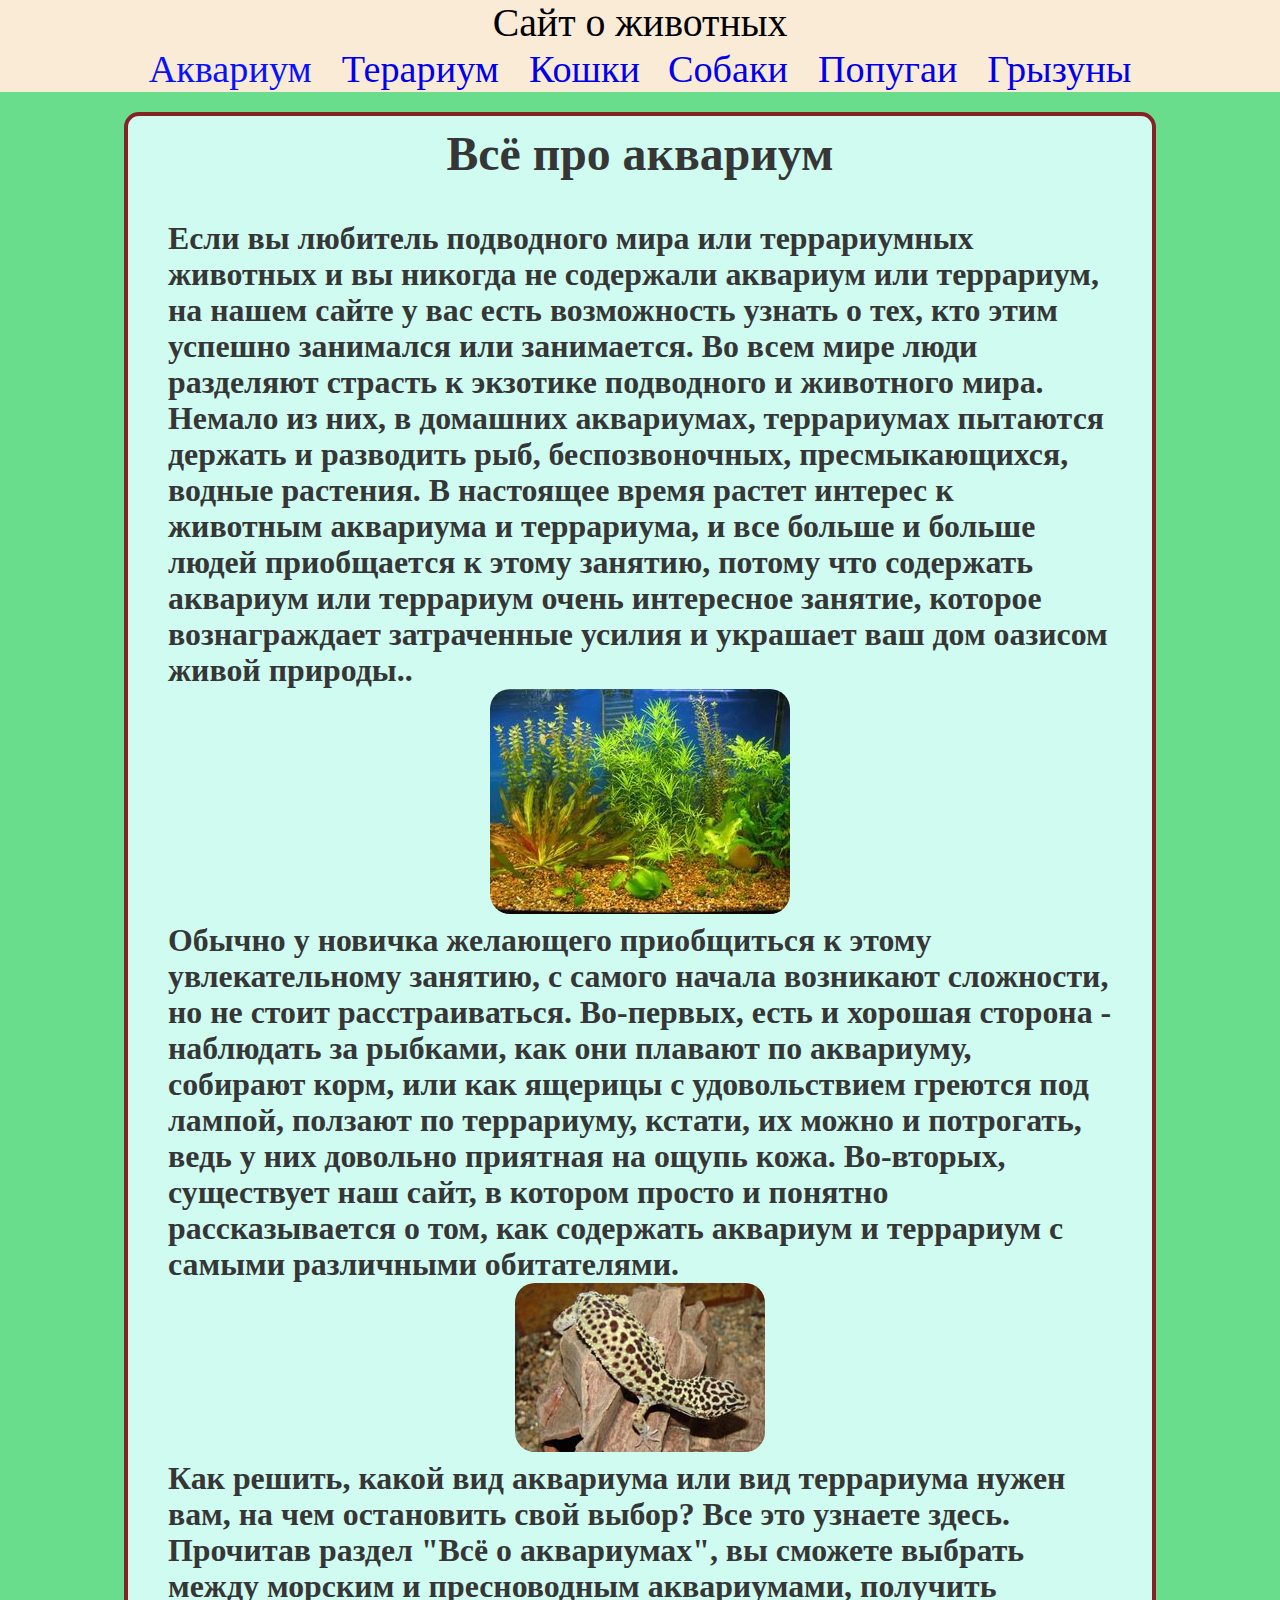
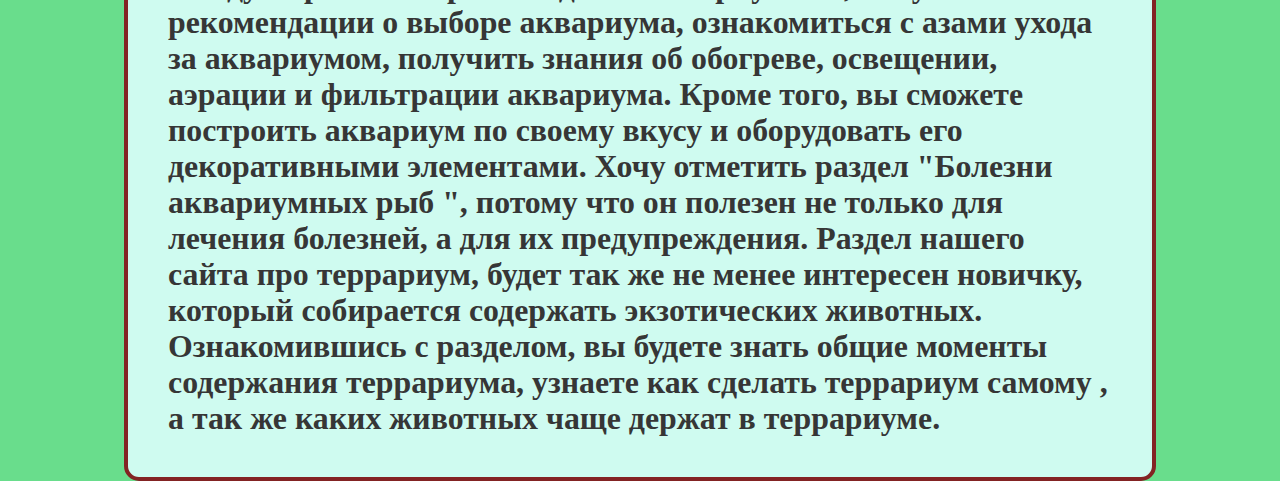
<file: index.html>
<!DOCTYPE html>
<html lang="en">
<head>
    <meta charset="UTF-8">
    <link rel="stylesheet" href="style.css">
    <link rel="stylesheet" href="css/media-queries.css">
    <title>Сайт о животных</title>
</head>
<body>
    <div class="wrapper">
        <div class="header">
        <span class="sayt">Сайт о животных</span><br/>
        <ul>
            <li class="menu1"><a href="index.html"> <a>
                Аквариум</a></li>
            <li class="menu2"><a href="terrarium.html">
                Терариум</a></li>
            <li class="menu3"><a href="koshki.html">Кошки</a>
            </li>
            <li class="menu4"><a href="sobaki.html">
                Собаки</a></li>
            <li class="menu5"><a href="popugai.html">
                Попугаи</a></li>
            <li class="menu6"><a href="grizuni.html">
                Грызуны</a></li>
        </ul>
        </div>
        <div class="content">
            <article>
                <h1>Всё про аквариум</h1>
                <h2>Если вы любитель подводного мира или террариумных животных и вы никогда не содержали аквариум или террариум, на нашем сайте у вас есть возможность узнать о тех, кто этим успешно занимался или занимается.

Во всем мире люди разделяют страсть к экзотике подводного и животного мира. Немало из них,  в домашних аквариумах, террариумах пытаются держать и разводить рыб, беспозвоночных, пресмыкающихся, водные растения. В настоящее время растет интерес к животным аквариума и террариума, и все больше и больше людей приобщается к этому занятию, потому что содержать аквариум или террариум очень интересное занятие, которое вознаграждает затраченные усилия и украшает ваш дом оазисом живой природы..<br/>

<div class="imgclass"><img src="img/album_pic.jpg" alt=":("/></div>
Обычно у новичка желающего приобщиться к этому увлекательному занятию, с самого начала возникают сложности, но не стоит расстраиваться. Во-первых, есть и хорошая сторона - наблюдать за рыбками, как они плавают по аквариуму, собирают корм, или как ящерицы с удовольствием греются под лампой, ползают по террариуму, кстати, их можно и потрогать, ведь у них довольно приятная на ощупь кожа. Во-вторых, существует наш сайт, в котором просто и понятно рассказывается о том, как содержать аквариум и террариум с самыми различными обитателями. <br/>

<div class="imgclass"><img src="img/gfdgfddfgf.jpg" alt=":("/></div>

   Как решить, какой вид аквариума или вид террариума нужен вам, на чем остановить свой выбор? Все это узнаете здесь. Прочитав раздел "Всё о аквариумах", вы сможете выбрать между морским и пресноводным аквариумами, получить рекомендации о выборе аквариума, ознакомиться с азами ухода за аквариумом, получить знания об обогреве, освещении, аэрации и фильтрации аквариума. Кроме того, вы сможете построить аквариум по своему вкусу и оборудовать его декоративными элементами. 

Хочу отметить раздел "Болезни аквариумных рыб ", потому что он полезен не только для лечения болезней, а для их предупреждения. 

Раздел нашего сайта про террариум, будет так же не менее интересен новичку, который  собирается содержать экзотических животных. Ознакомившись с разделом, вы будете знать общие моменты содержания террариума, узнаете как сделать террариум самому , а так же каких животных чаще держат в террариуме.
</h2>
            </article>
        </div>
        <div class="footer"></div>
    </div>
</body>
</html>
</file>
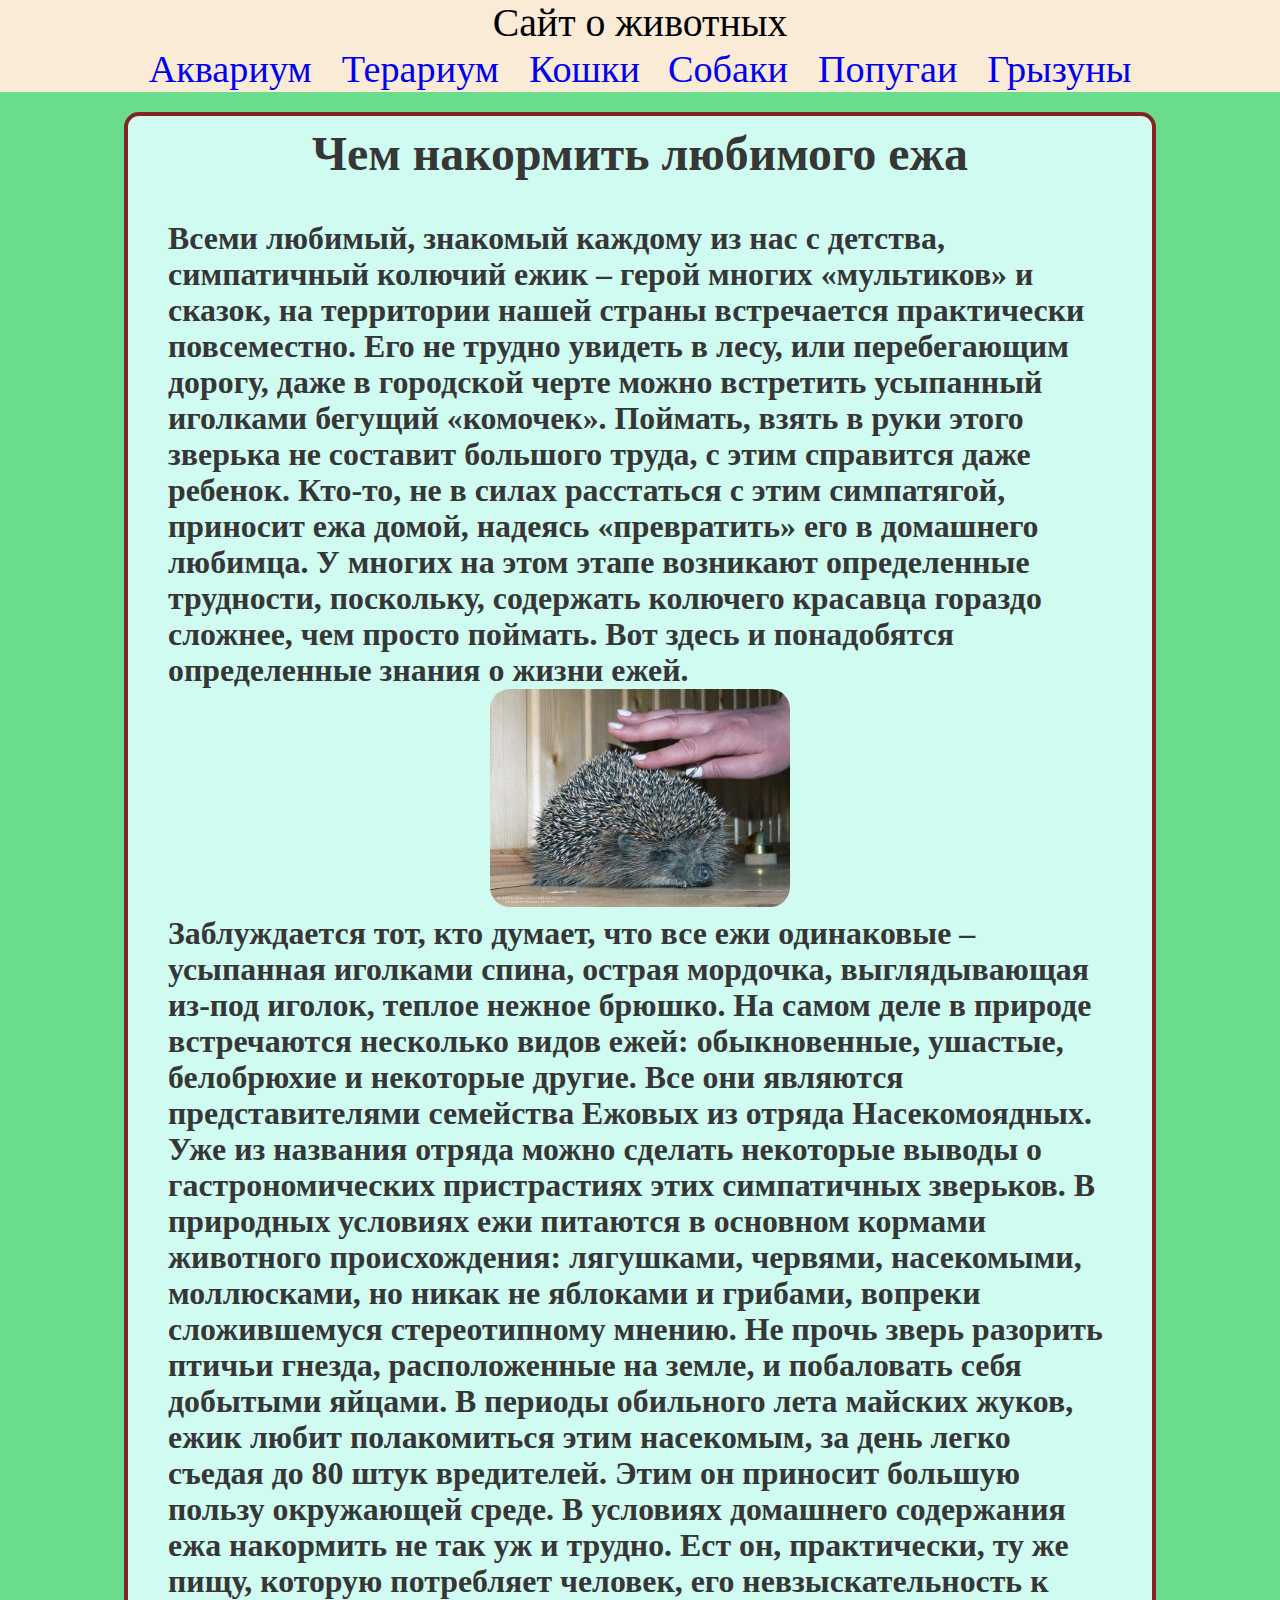
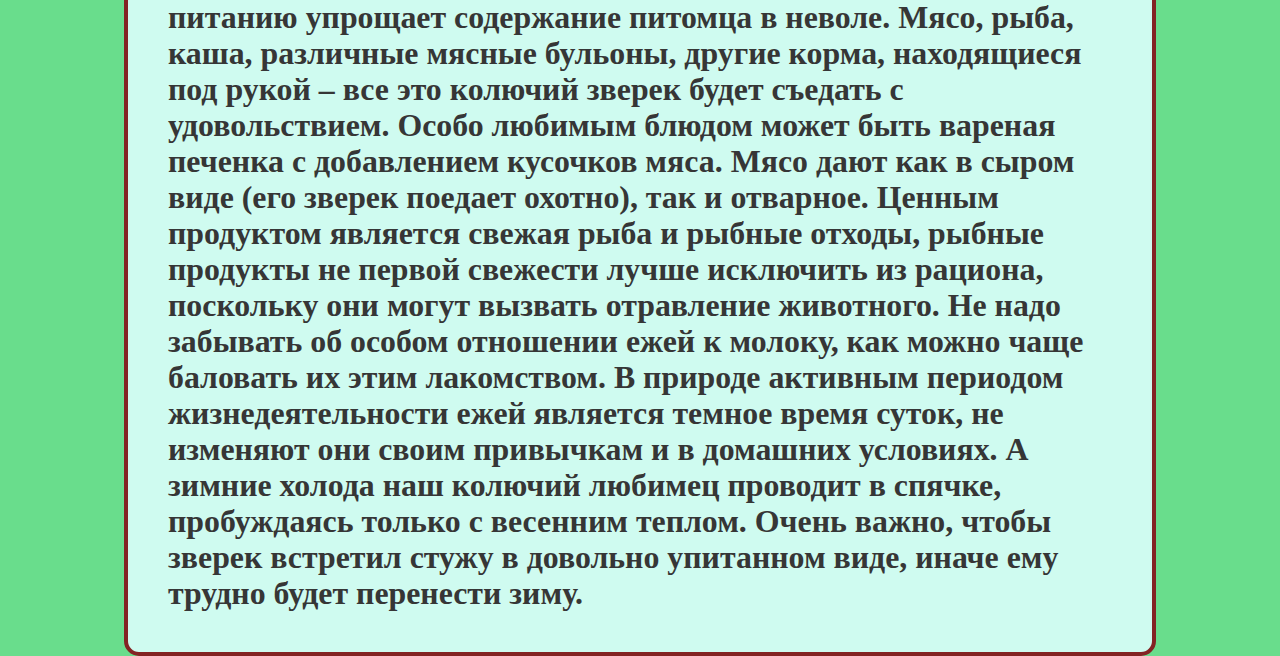
<file: grizuni.html>
﻿<!DOCTYPE html>
<html lang="en">
<head>
    <meta charset="UTF-8">
    <link rel="stylesheet" href="style.css">
    <link rel="stylesheet" href="css/media-queries.css">
    <title>Сайт о животных</title>
</head>
<body>
    <div class="wrapper">
        <div class="header">
        <span class="sayt">Сайт о животных</span><br/>
        <ul>
            <li class="menu1"><a href="index.html">
                Аквариум</a></li>
            <li class="menu2"><a href="terrarium.html">
                Терариум</a></li>
            <li class="menu3"><a href="koshki.html">Кошки</a>
            </li>
            <li class="menu4"><a href="sobaki.html">
                Собаки</a></li>
            <li class="menu5"><a href="popugai.html">
                Попугаи</a></li>
            <li class="menu6"><a href="grizuni.html">
                Грызуны</a></li>
        </ul>
        </div>
        <div class="content">
            <article>
                <h1>
                    Чем накормить любимого ежа
                </h1>
                <h2>
                    Всеми любимый, знакомый каждому из нас с детства, симпатичный колючий ежик – герой многих «мультиков» и сказок, на территории нашей страны встречается практически повсеместно. Его не трудно увидеть в лесу, или перебегающим дорогу, даже в городской черте можно встретить усыпанный иголками бегущий «комочек». Поймать, взять в руки этого зверька не составит большого труда, с этим справится даже ребенок. Кто-то, не в силах расстаться с этим симпатягой, приносит ежа домой, надеясь «превратить» его в домашнего любимца. У многих на этом этапе возникают определенные трудности, поскольку, содержать колючего красавца гораздо сложнее, чем просто поймать. Вот здесь и понадобятся определенные знания о жизни ежей.
                    <div class="imgclass">
                        <img src="img/0_39b9b_c8b8b866_XL.jpg" alt=":(" width="300px" >
                    </div>
                    Заблуждается тот, кто думает, что все ежи одинаковые – усыпанная иголками спина, острая мордочка, выглядывающая из-под иголок, теплое нежное брюшко. На самом деле в природе встречаются несколько видов ежей: обыкновенные, ушастые, белобрюхие и некоторые другие. Все они являются представителями семейства Ежовых из отряда Насекомоядных. Уже из названия отряда можно сделать некоторые выводы о гастрономических пристрастиях этих симпатичных зверьков.

В природных условиях ежи питаются в основном кормами животного происхождения: лягушками, червями, насекомыми, моллюсками, но никак не яблоками и грибами, вопреки сложившемуся стереотипному мнению. Не прочь зверь разорить птичьи гнезда, расположенные на земле, и побаловать себя добытыми яйцами. В периоды обильного лета майских жуков, ежик любит полакомиться этим насекомым, за день легко съедая до 80 штук вредителей. Этим он приносит большую пользу окружающей среде.

В условиях домашнего содержания ежа накормить не так уж и трудно. Ест он, практически, ту же пищу, которую потребляет человек, его невзыскательность к питанию упрощает содержание питомца в неволе. Мясо, рыба, каша, различные мясные бульоны, другие корма, находящиеся под рукой – все это колючий зверек будет съедать с удовольствием. Особо любимым блюдом может быть вареная печенка с добавлением кусочков мяса. Мясо дают как в сыром виде (его зверек поедает охотно), так и отварное. Ценным продуктом является свежая рыба и рыбные отходы, рыбные продукты не первой свежести лучше исключить из рациона, поскольку они могут вызвать отравление животного. Не надо забывать об особом отношении ежей к молоку, как можно чаще баловать их этим лакомством.

В природе активным периодом жизнедеятельности ежей является темное время суток, не изменяют они своим привычкам и в домашних условиях. А зимние холода наш колючий любимец проводит в спячке, пробуждаясь только с весенним теплом. Очень важно, чтобы зверек встретил стужу в довольно упитанном виде, иначе ему трудно будет перенести зиму.

                </h2>
            </article>
        </div>
        <div class="footer"></div>
    </div>
</body>
</html>
</file>
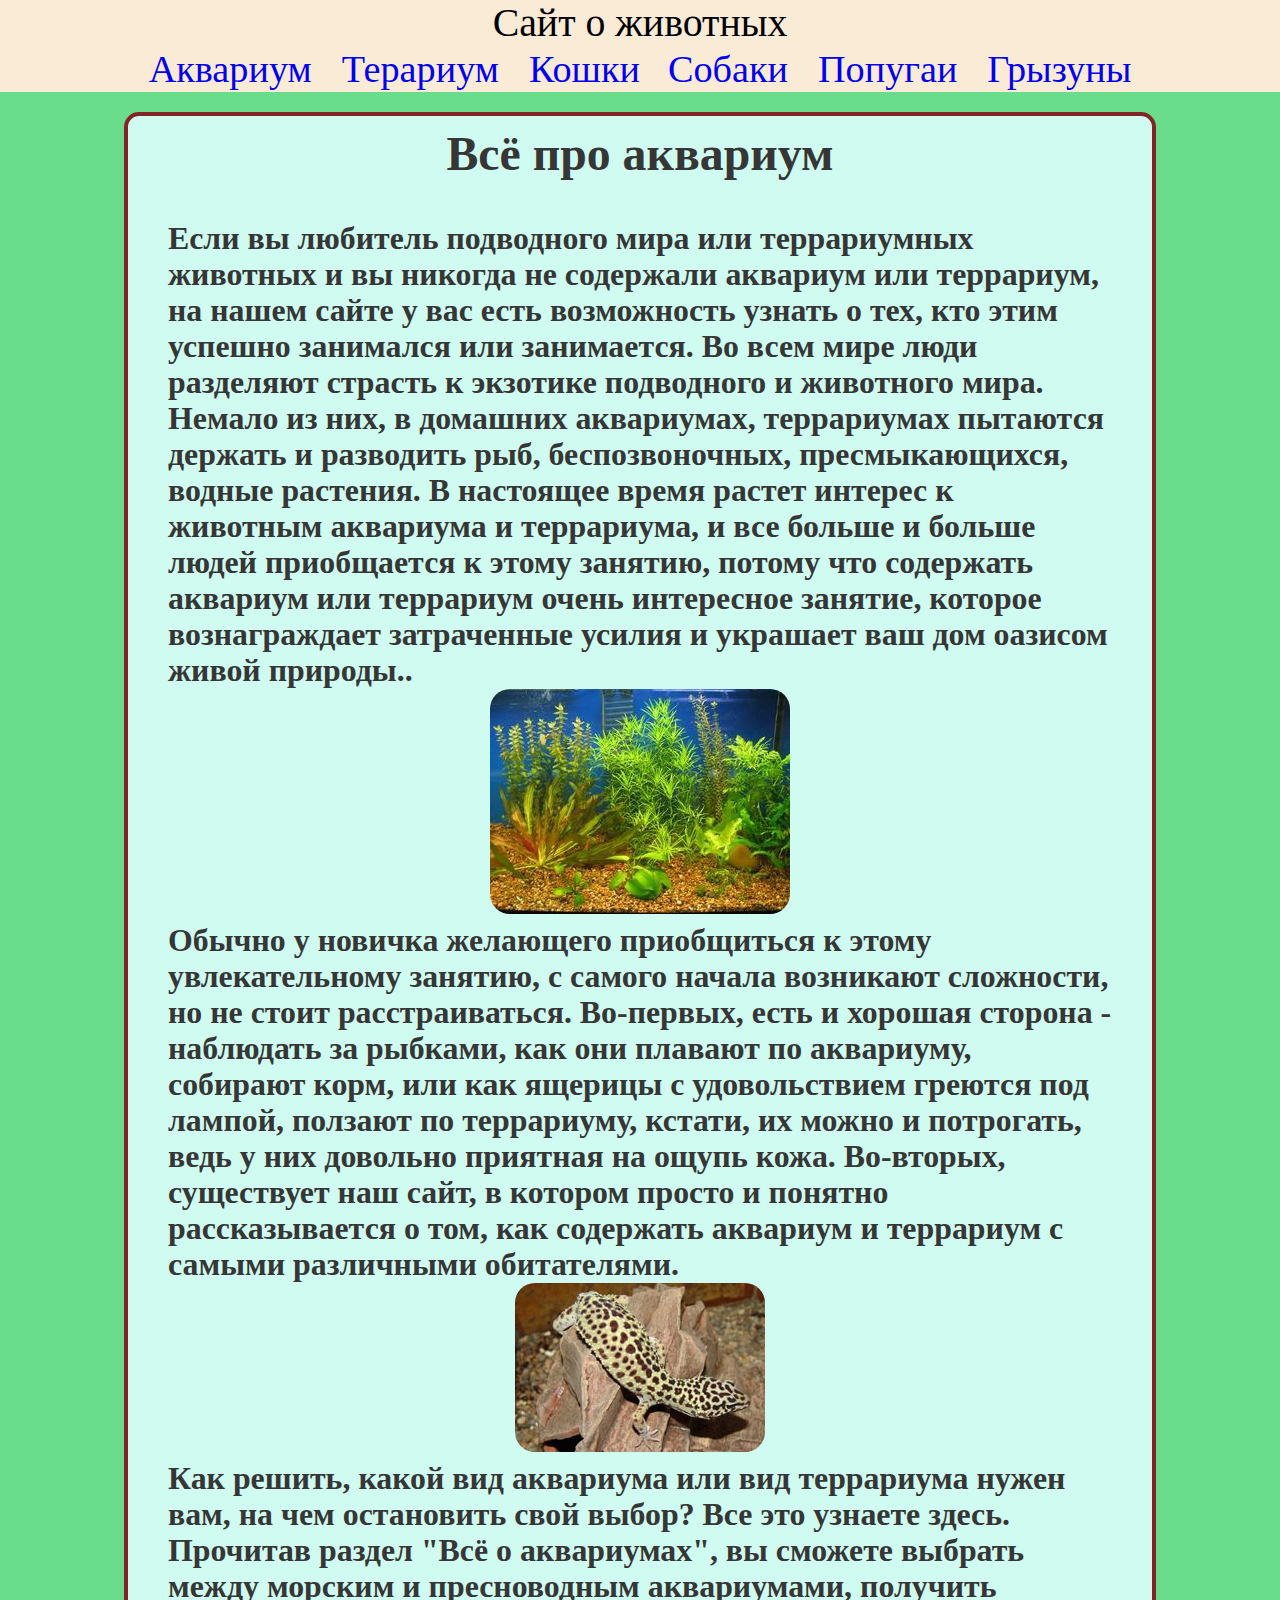
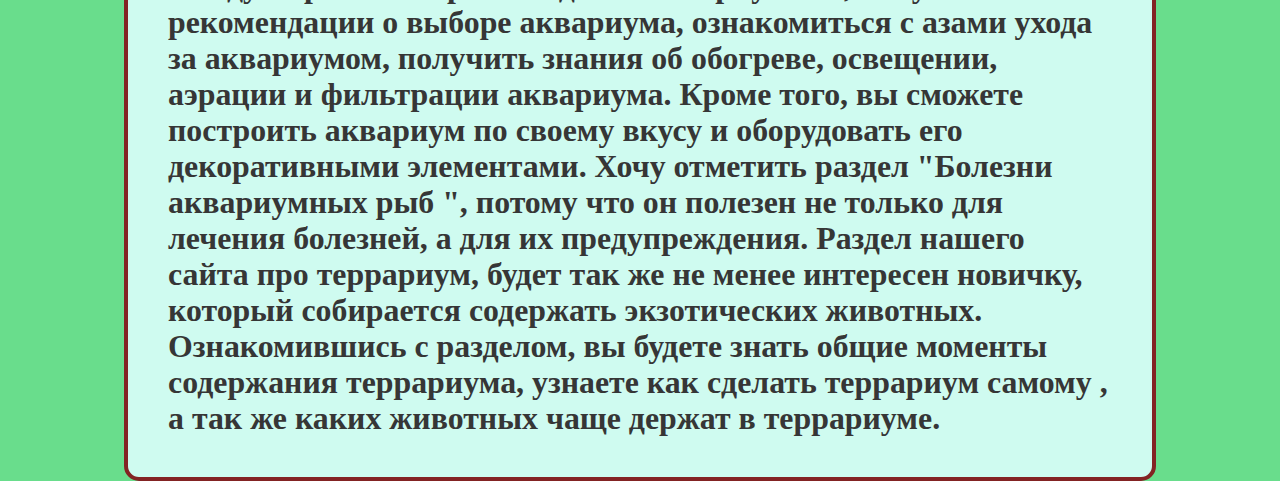
<file: index2.html>
<!DOCTYPE html>
<html lang="en">
<head>
    <meta charset="UTF-8">
    <link rel="stylesheet" href="style.css">
    <link rel="stylesheet" href="css/media-queries.css">
    <title>Сайт о животных</title>
</head>
<body>
    <div class="wrapper">
        <div class="header">
        <span class="sayt">Сайт о животных</span><br/>
        <ul>
            <li class="menu1"><a href="index.html">
                Аквариум</a></li>
            <li class="menu2"><a href="terrarium.html">
                Терариум</a></li>
            <li class="menu3"><a href="koshki.html">Кошки</a>
            </li>
            <li class="menu4"><a href="sobaki.html">
                Собаки</a></li>
            <li class="menu5"><a href="popugai.html">
                Попугаи</a></li>
            <li class="menu6"><a href="grizuni.html">
                Грызуны</a></li>
        </ul>
        </div>
        <div class="content">
            <article>
                <h1>Всё про аквариум</h1>
                <h2>Если вы любитель подводного мира или террариумных животных и вы никогда не содержали аквариум или террариум, на нашем сайте у вас есть возможность узнать о тех, кто этим успешно занимался или занимается.

Во всем мире люди разделяют страсть к экзотике подводного и животного мира. Немало из них,  в домашних аквариумах, террариумах пытаются держать и разводить рыб, беспозвоночных, пресмыкающихся, водные растения. В настоящее время растет интерес к животным аквариума и террариума, и все больше и больше людей приобщается к этому занятию, потому что содержать аквариум или террариум очень интересное занятие, которое вознаграждает затраченные усилия и украшает ваш дом оазисом живой природы..<br/>

<div class="imgclass"><img src="img/album_pic.jpg" alt=":("/></div>
Обычно у новичка желающего приобщиться к этому увлекательному занятию, с самого начала возникают сложности, но не стоит расстраиваться. Во-первых, есть и хорошая сторона - наблюдать за рыбками, как они плавают по аквариуму, собирают корм, или как ящерицы с удовольствием греются под лампой, ползают по террариуму, кстати, их можно и потрогать, ведь у них довольно приятная на ощупь кожа. Во-вторых, существует наш сайт, в котором просто и понятно рассказывается о том, как содержать аквариум и террариум с самыми различными обитателями. <br/>

<div class="imgclass"><img src="img/gfdgfddfgf.jpg" alt=":("/></div>

   Как решить, какой вид аквариума или вид террариума нужен вам, на чем остановить свой выбор? Все это узнаете здесь. Прочитав раздел "Всё о аквариумах", вы сможете выбрать между морским и пресноводным аквариумами, получить рекомендации о выборе аквариума, ознакомиться с азами ухода за аквариумом, получить знания об обогреве, освещении, аэрации и фильтрации аквариума. Кроме того, вы сможете построить аквариум по своему вкусу и оборудовать его декоративными элементами. 

Хочу отметить раздел "Болезни аквариумных рыб ", потому что он полезен не только для лечения болезней, а для их предупреждения. 

Раздел нашего сайта про террариум, будет так же не менее интересен новичку, который  собирается содержать экзотических животных. Ознакомившись с разделом, вы будете знать общие моменты содержания террариума, узнаете как сделать террариум самому , а так же каких животных чаще держат в террариуме.
</h2>
            </article>
        </div>
        <div class="footer"></div>
    </div>
</body>
</html>
</file>
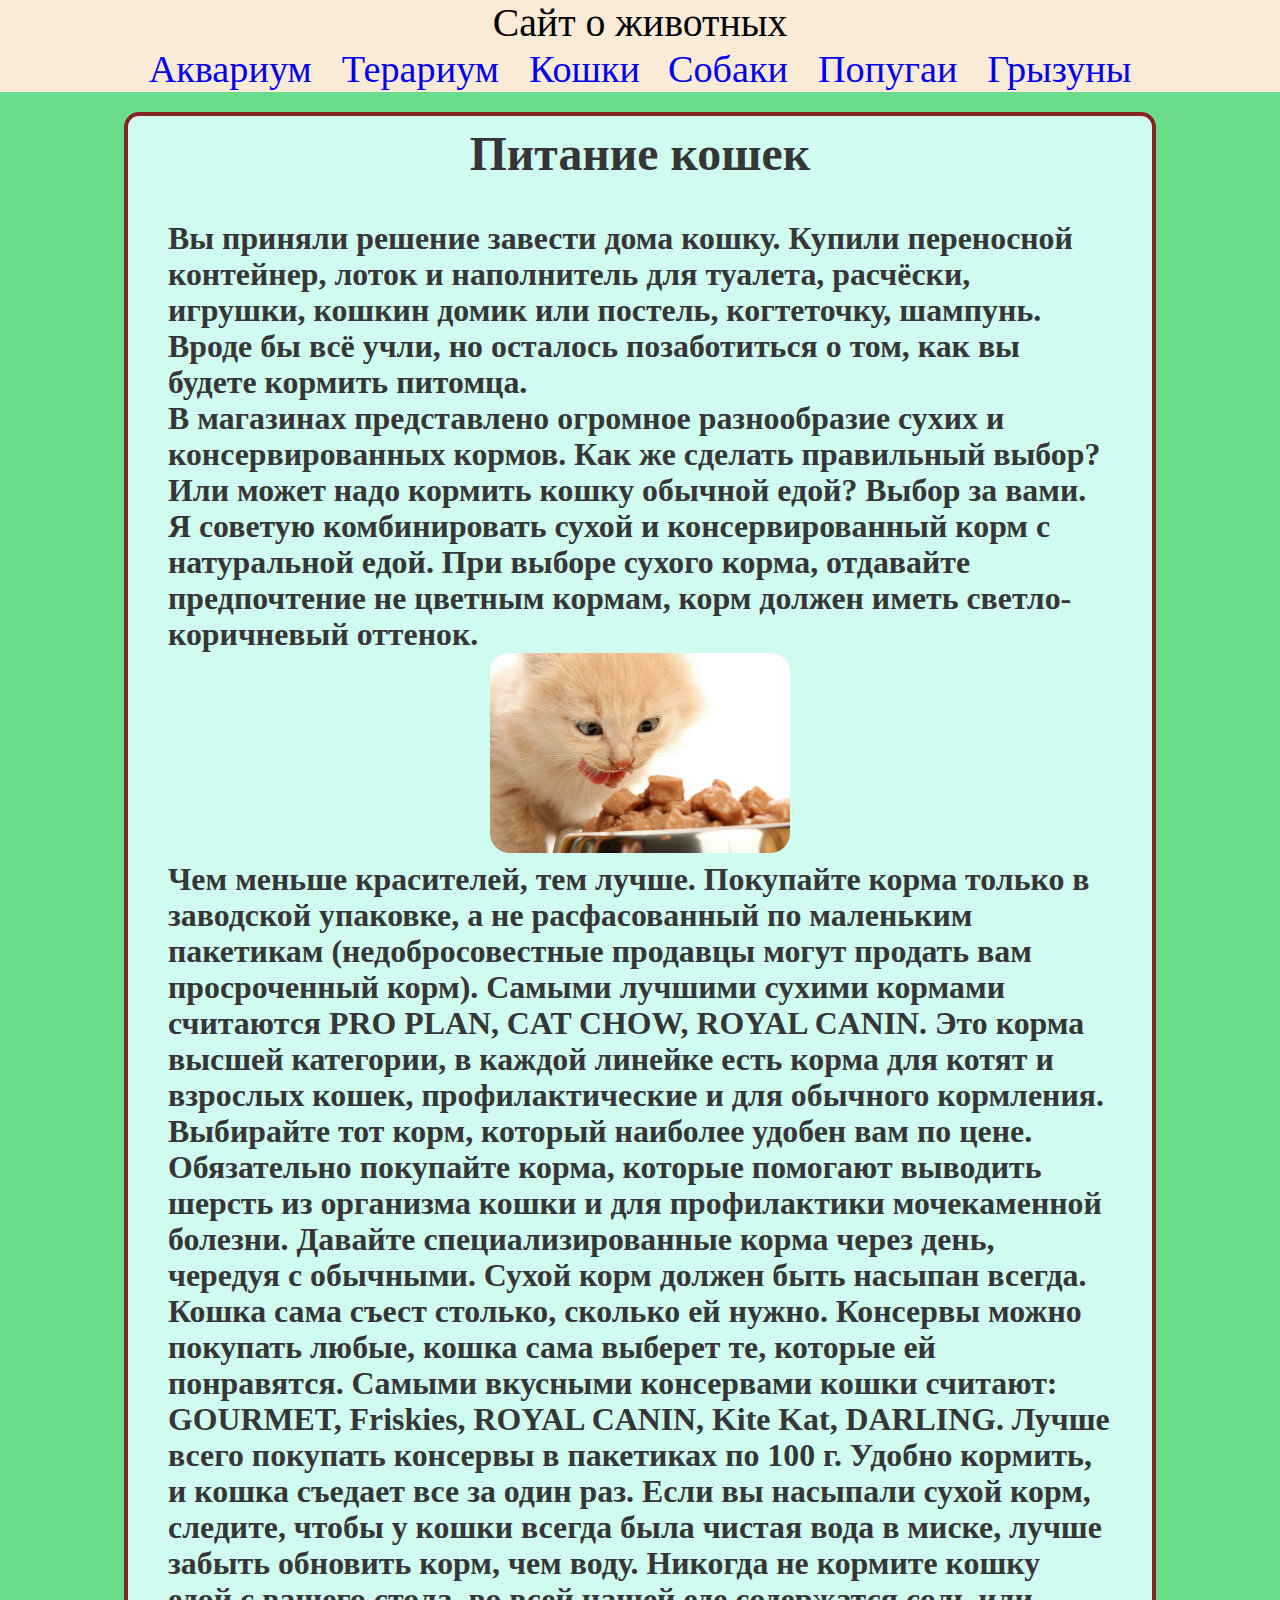
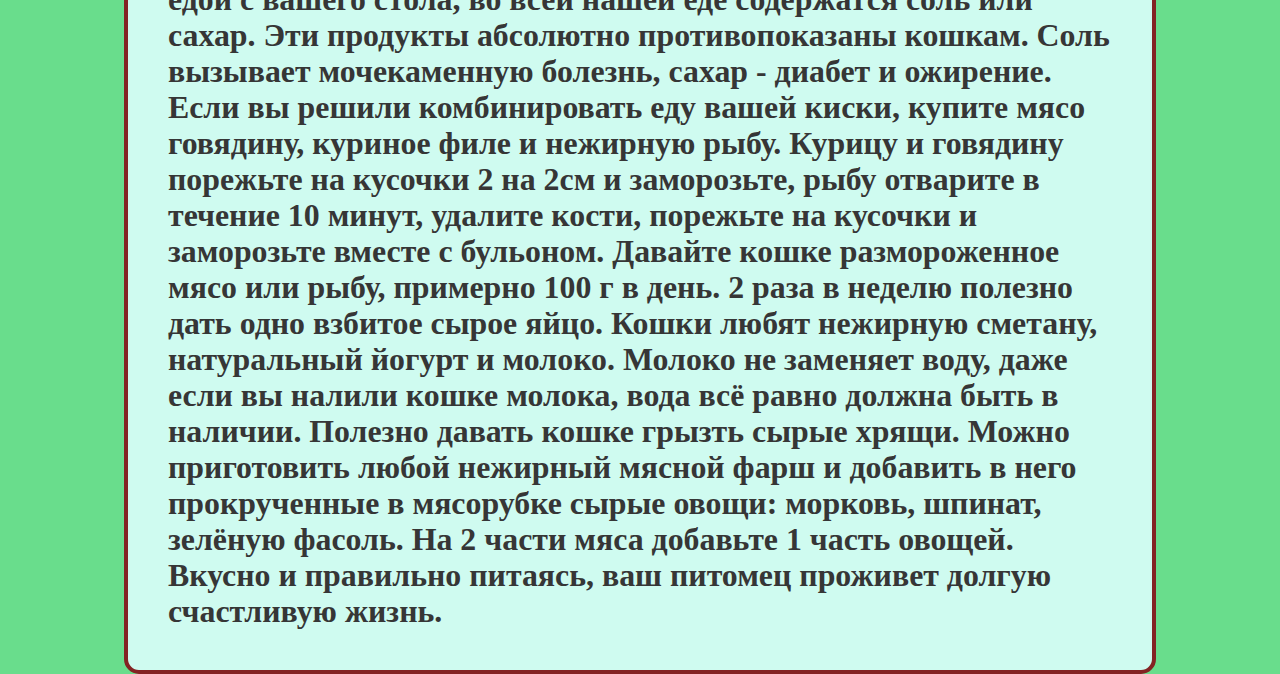
<file: koshki.html>
﻿<!DOCTYPE html>
<html lang="en">
<head>
    <meta charset="UTF-8">
    <link rel="stylesheet" href="style.css">
    <link rel="stylesheet" href="css/media-queries.css">
    <title>Сайт о животных</title>
</head>
<body>
    <div class="wrapper">
        <div class="header">
        <span class="sayt">Сайт о животных</span><br/>
        <ul>
            <li class="menu1"><a href="index.html">
                Аквариум</a></li>
            <li class="menu2"><a href="terrarium.html">
                Терариум</a></li>
            <li class="menu3"><a href="koshki.html">Кошки</a>
            </li>
            <li class="menu4"><a href="sobaki.html">
                Собаки</a></li>
            <li class="menu5"><a href="popugai.html">
                Попугаи</a></li>
            <li class="menu6"><a href="grizuni.html">
                Грызуны</a></li>
        </ul>
        </div>
        <div class="content">
            <article>
               <h1>Питание кошек</h1>
               <h2>Вы приняли решение завести дома кошку. Купили переносной контейнер, лоток и наполнитель для туалета, расчёски, игрушки, кошкин домик или постель, когтеточку, шампунь. Вроде бы всё учли, но осталось позаботиться о том, как вы будете кормить питомца. <br/>


В магазинах представлено огромное разнообразие сухих и консервированных кормов. Как же сделать правильный выбор? Или может надо кормить кошку обычной едой? Выбор за вами. Я советую комбинировать сухой и консервированный корм с натуральной едой. При выборе сухого корма, отдавайте предпочтение не цветным кормам, корм должен иметь светло-коричневый оттенок.<br/>
<div class="imgclass">
    <img src="img/7487464.jpg" alt=":(" width="300px">
</div>
Чем меньше красителей, тем лучше. Покупайте корма только в заводской упаковке, а не расфасованный по маленьким пакетикам (недобросовестные продавцы могут продать вам просроченный корм). Самыми лучшими сухими кормами считаются PRO PLAN, CAT CHOW, ROYAL CANIN. Это корма высшей категории, в каждой линейке есть корма для котят и взрослых кошек, профилактические и для обычного кормления. Выбирайте тот корм, который наиболее удобен вам по цене. Обязательно покупайте корма, которые помогают выводить шерсть из организма кошки и для профилактики мочекаменной болезни. Давайте специализированные корма через день, чередуя с обычными. Сухой корм должен быть насыпан всегда. Кошка сама съест столько, сколько ей нужно. Консервы можно покупать любые, кошка сама выберет те, которые ей понравятся. Самыми вкусными консервами кошки считают: GOURMET, Friskies, ROYAL CANIN, Kite Kat, DARLING. Лучше всего покупать консервы в пакетиках по 100 г. Удобно кормить, и кошка съедает все за один раз. Если вы насыпали сухой корм, следите, чтобы у кошки всегда была чистая вода в миске, лучше забыть обновить корм, чем воду.
Никогда не кормите кошку едой с вашего стола, во всей нашей еде содержатся соль или сахар. Эти продукты абсолютно противопоказаны кошкам. Соль вызывает мочекаменную болезнь, сахар - диабет и ожирение. Если вы решили комбинировать еду вашей киски, купите мясо говядину, куриное филе и нежирную рыбу. Курицу и говядину порежьте на кусочки 2 на 2см и заморозьте, рыбу отварите в течение 10 минут, удалите кости, порежьте на кусочки и заморозьте вместе с бульоном. Давайте кошке размороженное мясо или рыбу, примерно 100 г в день. 2 раза в неделю полезно дать одно взбитое сырое яйцо. Кошки любят нежирную сметану, натуральный йогурт и молоко. Молоко не заменяет воду, даже если вы налили кошке молока, вода всё равно должна быть в наличии. Полезно давать кошке грызть сырые хрящи. Можно приготовить любой нежирный мясной фарш и добавить в него прокрученные в мясорубке сырые овощи: морковь, шпинат, зелёную фасоль. На 2 части мяса добавьте 1 часть овощей. 


Вкусно и правильно питаясь, ваш питомец проживет долгую счастливую жизнь.
</h2> 
            </article>
        </div>
        <div class="footer"></div>
    </div>
</body>
</html>
</file>
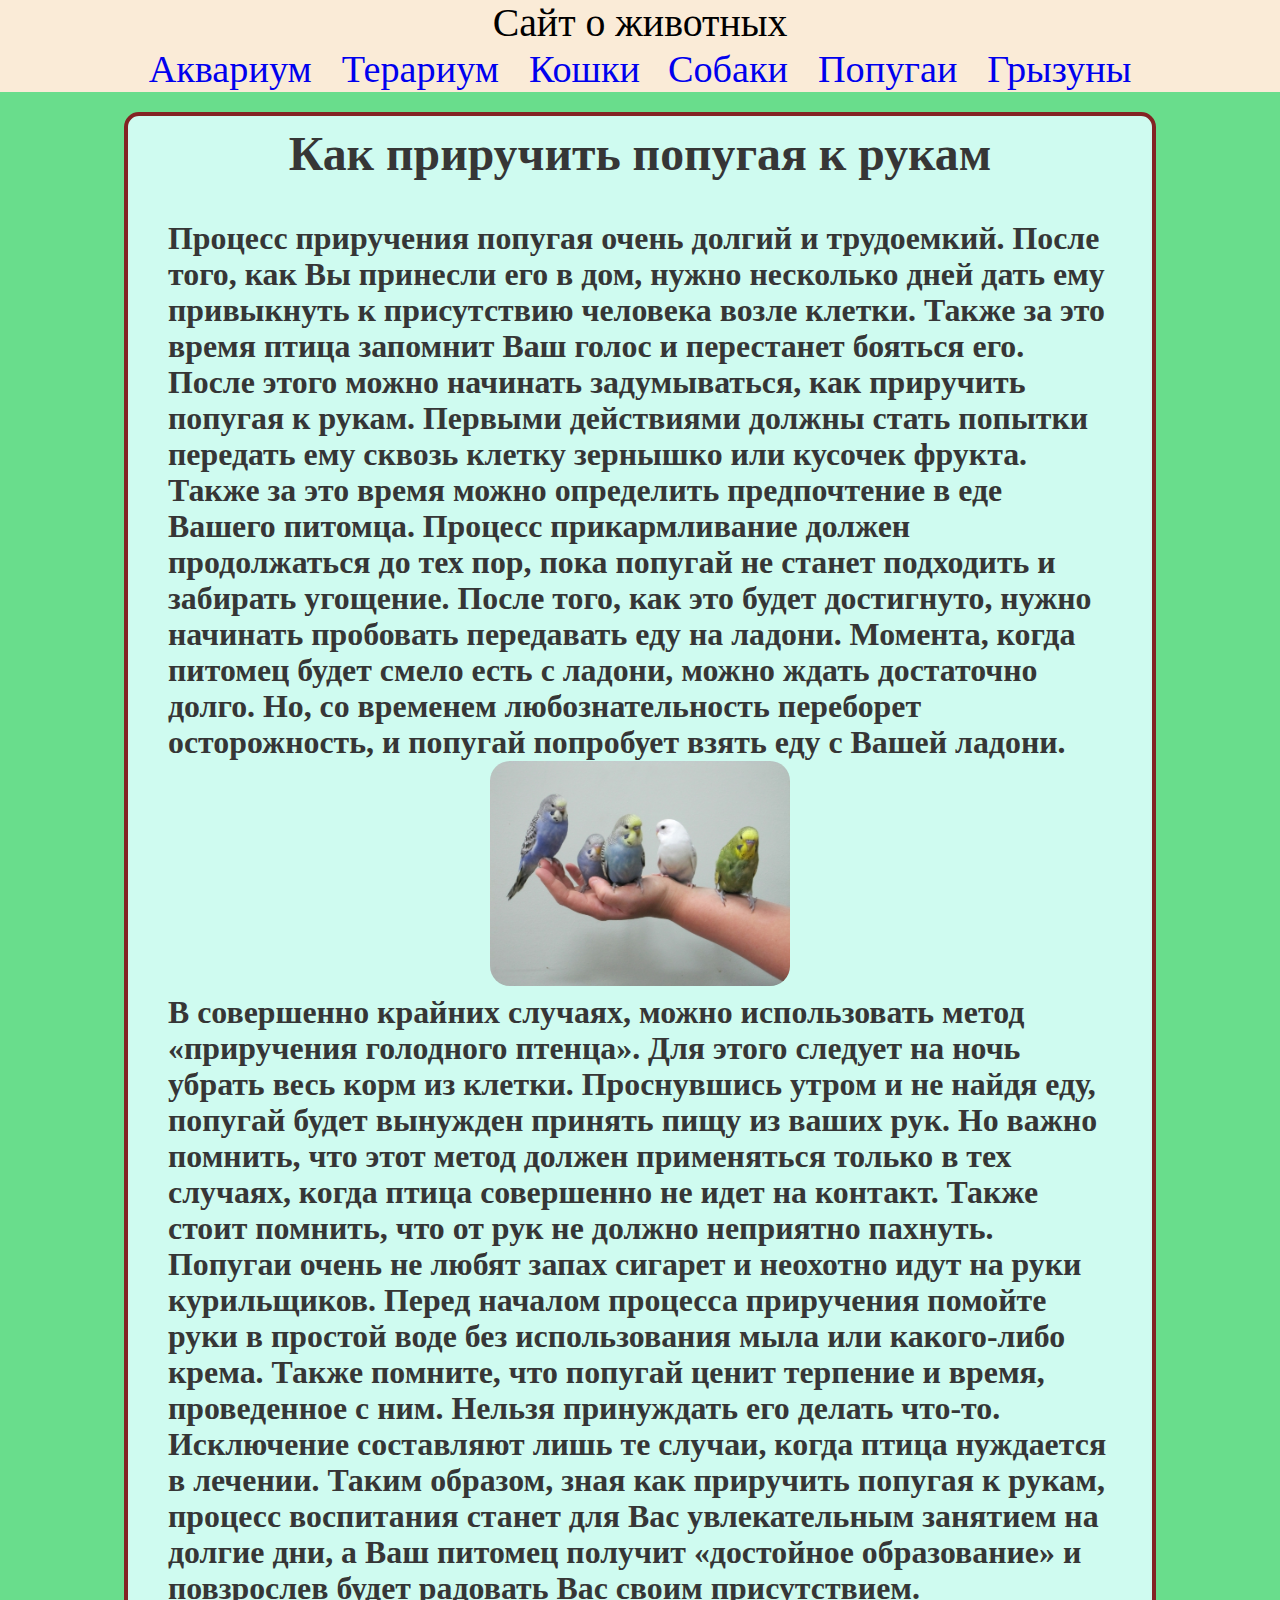
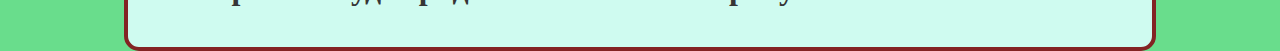
<file: popugai.html>
﻿<!DOCTYPE html>
<html lang="en">
<head>
    <meta charset="UTF-8">
    <link rel="stylesheet" href="style.css">
    <link rel="stylesheet" href="css/media-queries.css">
    <title>Сайт о животных</title>
</head>
<body>
    <div class="wrapper">
        <div class="header">
        <span class="sayt">Сайт о животных</span><br/>
        <ul>
            <li class="menu1"><a href="index.html">
                Аквариум</a></li>
            <li class="menu2"><a href="terrarium.html">
                Терариум</a></li>
            <li class="menu3"><a href="koshki.html">Кошки</a>
            </li>
            <li class="menu4"><a href="sobaki.html">
                Собаки</a></li>
            <li class="menu5"><a href="popugai.html">
                Попугаи</a></li>
            <li class="menu6"><a href="grizuni.html">
                Грызуны</a></li>
        </ul>
        </div>
        <div class="content">
            <article>
              <h1>
                Как приручить попугая к рукам
              </h1>
              <h2>
                 Процесс приручения попугая очень долгий и трудоемкий. После того, как Вы принесли его в дом, нужно несколько дней дать ему привыкнуть к присутствию человека возле клетки. Также за это время птица запомнит Ваш голос и перестанет бояться его. После этого можно начинать задумываться, как приручить попугая к рукам. Первыми действиями должны стать попытки передать ему сквозь клетку зернышко или кусочек фрукта. Также за это время можно определить предпочтение в еде Вашего питомца. Процесс прикармливание должен продолжаться до тех пор, пока попугай не станет подходить и забирать угощение. После того, как это будет достигнуто, нужно начинать пробовать передавать еду на ладони. Момента, когда питомец будет смело есть с ладони, можно ждать достаточно долго. Но, со временем любознательность переборет осторожность, и попугай попробует взять еду с Вашей ладони.<br>
                 <div class="imgclass">
                     <img src="img/136499.jpg" alt=":(" width="300px">
                 </div>
                 В совершенно крайних случаях, можно использовать метод «приручения голодного птенца». Для этого следует на ночь убрать весь корм из клетки. Проснувшись утром и не найдя еду, попугай будет вынужден принять пищу из ваших рук. Но важно помнить, что этот метод должен применяться только в тех случаях, когда птица совершенно не идет на контакт.

Также стоит помнить, что от рук не должно неприятно пахнуть. Попугаи очень не любят запах сигарет и неохотно идут на руки курильщиков. Перед началом процесса приручения помойте руки в простой воде без использования мыла или какого-либо крема.

Также помните, что попугай ценит терпение и время, проведенное с ним. Нельзя принуждать его делать что-то. Исключение составляют лишь те случаи, когда птица нуждается в лечении. 

Таким образом, зная как приручить попугая к рукам, процесс воспитания станет для Вас увлекательным занятием на долгие дни, а Ваш питомец получит «достойное образование» и повзрослев будет радовать Вас своим присутствием.
              </h2>  
            </article>
        </div>
        <div class="footer"></div>
    </div>
</body>
</html>
</file>
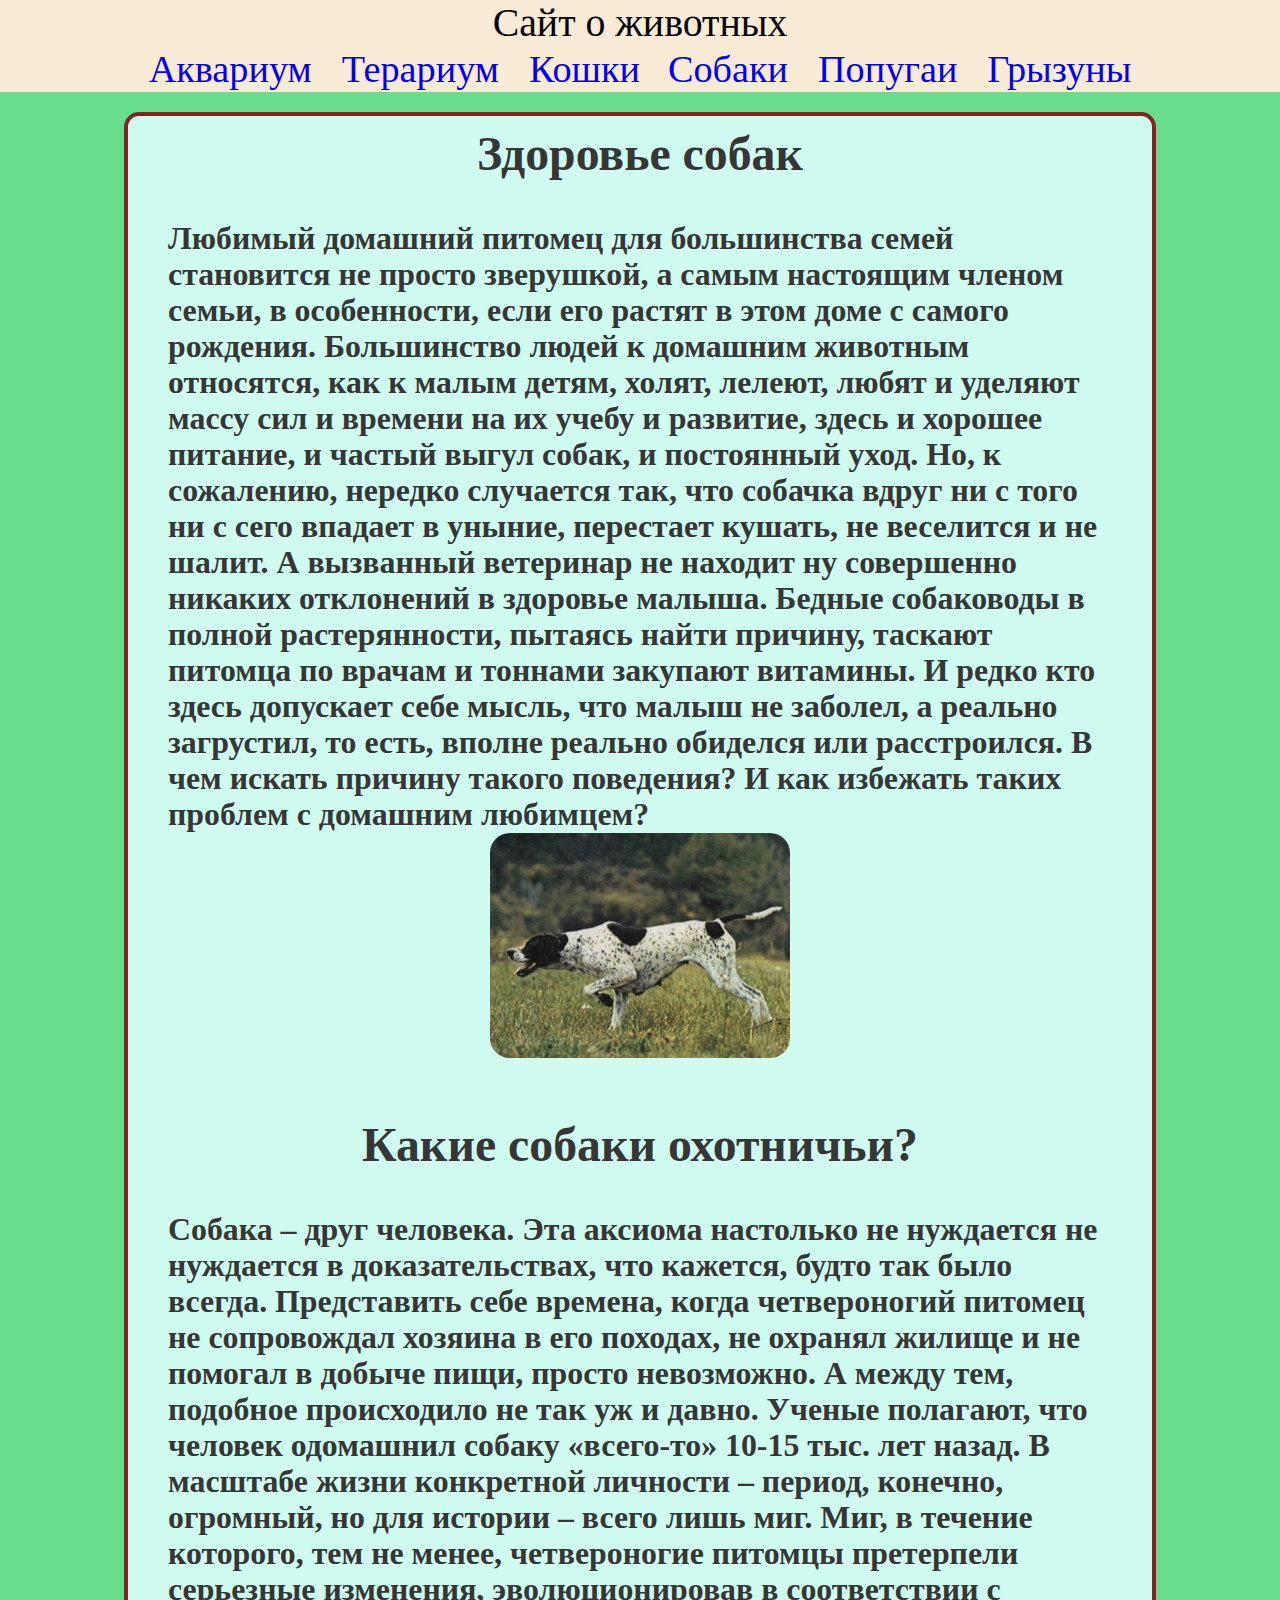
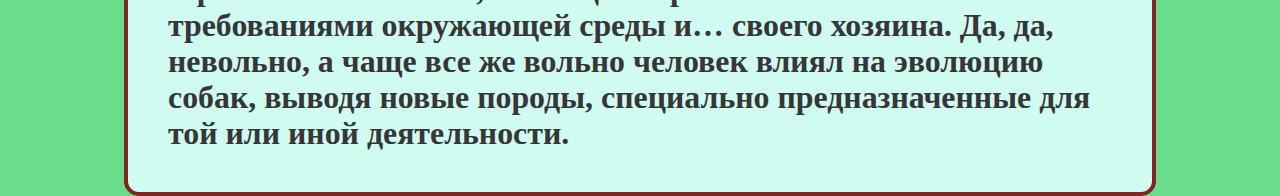
<file: sobaki.html>
﻿<!DOCTYPE html>
<html lang="en">
<head>
    <meta charset="UTF-8">
    <link rel="stylesheet" href="style.css">
    <link rel="stylesheet" href="css/media-queries.css">
    <title>Сайт о животных</title>
</head>
<body>
    <div class="wrapper">
        <div class="header">
        <span class="sayt">Сайт о животных</span><br/>
        <ul>
            <li class="menu1"><a href="index.html">
                Аквариум</a></li>
            <li class="menu2"><a href="terrarium.html">
                Терариум</a></li>
            <li class="menu3"><a href="koshki.html">Кошки</a>
            </li>
            <li class="menu4"><a href="sobaki.html">
                Собаки</a></li>
            <li class="menu5"><a href="popugai.html">
                Попугаи</a></li>
            <li class="menu6"><a href="grizuni.html">
                Грызуны</a></li>
        </ul>
        </div>
        <div class="content">
            <article>
               <h1>
               Здоровье собак
               </h1>
               <h2>
               Любимый домашний питомец для большинства семей становится не просто зверушкой, а самым настоящим членом семьи, в особенности, если его растят в этом доме с самого рождения. Большинство людей к домашним животным относятся, как к малым детям, холят, лелеют, любят и уделяют массу сил и времени на их учебу и развитие, здесь и хорошее питание, и частый выгул собак, и постоянный уход. Но, к сожалению, нередко случается так, что собачка вдруг ни с того ни с сего впадает в уныние, перестает кушать, не веселится и не шалит. А вызванный ветеринар не находит ну совершенно никаких отклонений в здоровье малыша. Бедные собаководы в полной растерянности, пытаясь найти причину, таскают питомца по врачам и тоннами закупают витамины. И редко кто здесь допускает себе мысль, что малыш не заболел, а реально загрустил, то есть, вполне реально обиделся или расстроился. В чем искать причину такого поведения? И как избежать таких проблем с домашним любимцем?<br/>
               <div class="imgclass">
                   <img src="img/ffb56b7565c7.jpg" alt="" alt=":(" width="300px">
               </div>
               </h2> 
               <h1>
                   Какие собаки охотничьи?
               </h1>
               <h2>
                   Собака – друг человека. Эта аксиома настолько не нуждается не нуждается в доказательствах, что кажется, будто так было всегда. Представить себе времена, когда четвероногий питомец не сопровождал хозяина в его походах, не охранял жилище и не помогал в добыче пищи, просто невозможно. А между тем, подобное происходило не так уж и давно. Ученые полагают, что человек одомашнил собаку «всего-то» 10-15 тыс. лет назад. В масштабе жизни конкретной личности – период, конечно, огромный, но для истории – всего лишь миг.

Миг, в течение которого, тем не менее, четвероногие питомцы претерпели серьезные изменения, эволюционировав в соответствии с требованиями окружающей среды и… своего хозяина. Да, да, невольно, а чаще все же вольно человек влиял на эволюцию собак, выводя новые породы, специально предназначенные для той или иной деятельности.
               </h2>
            </article>
        </div>
        <div class="footer"></div>
    </div>
</body>
</html>
</file>
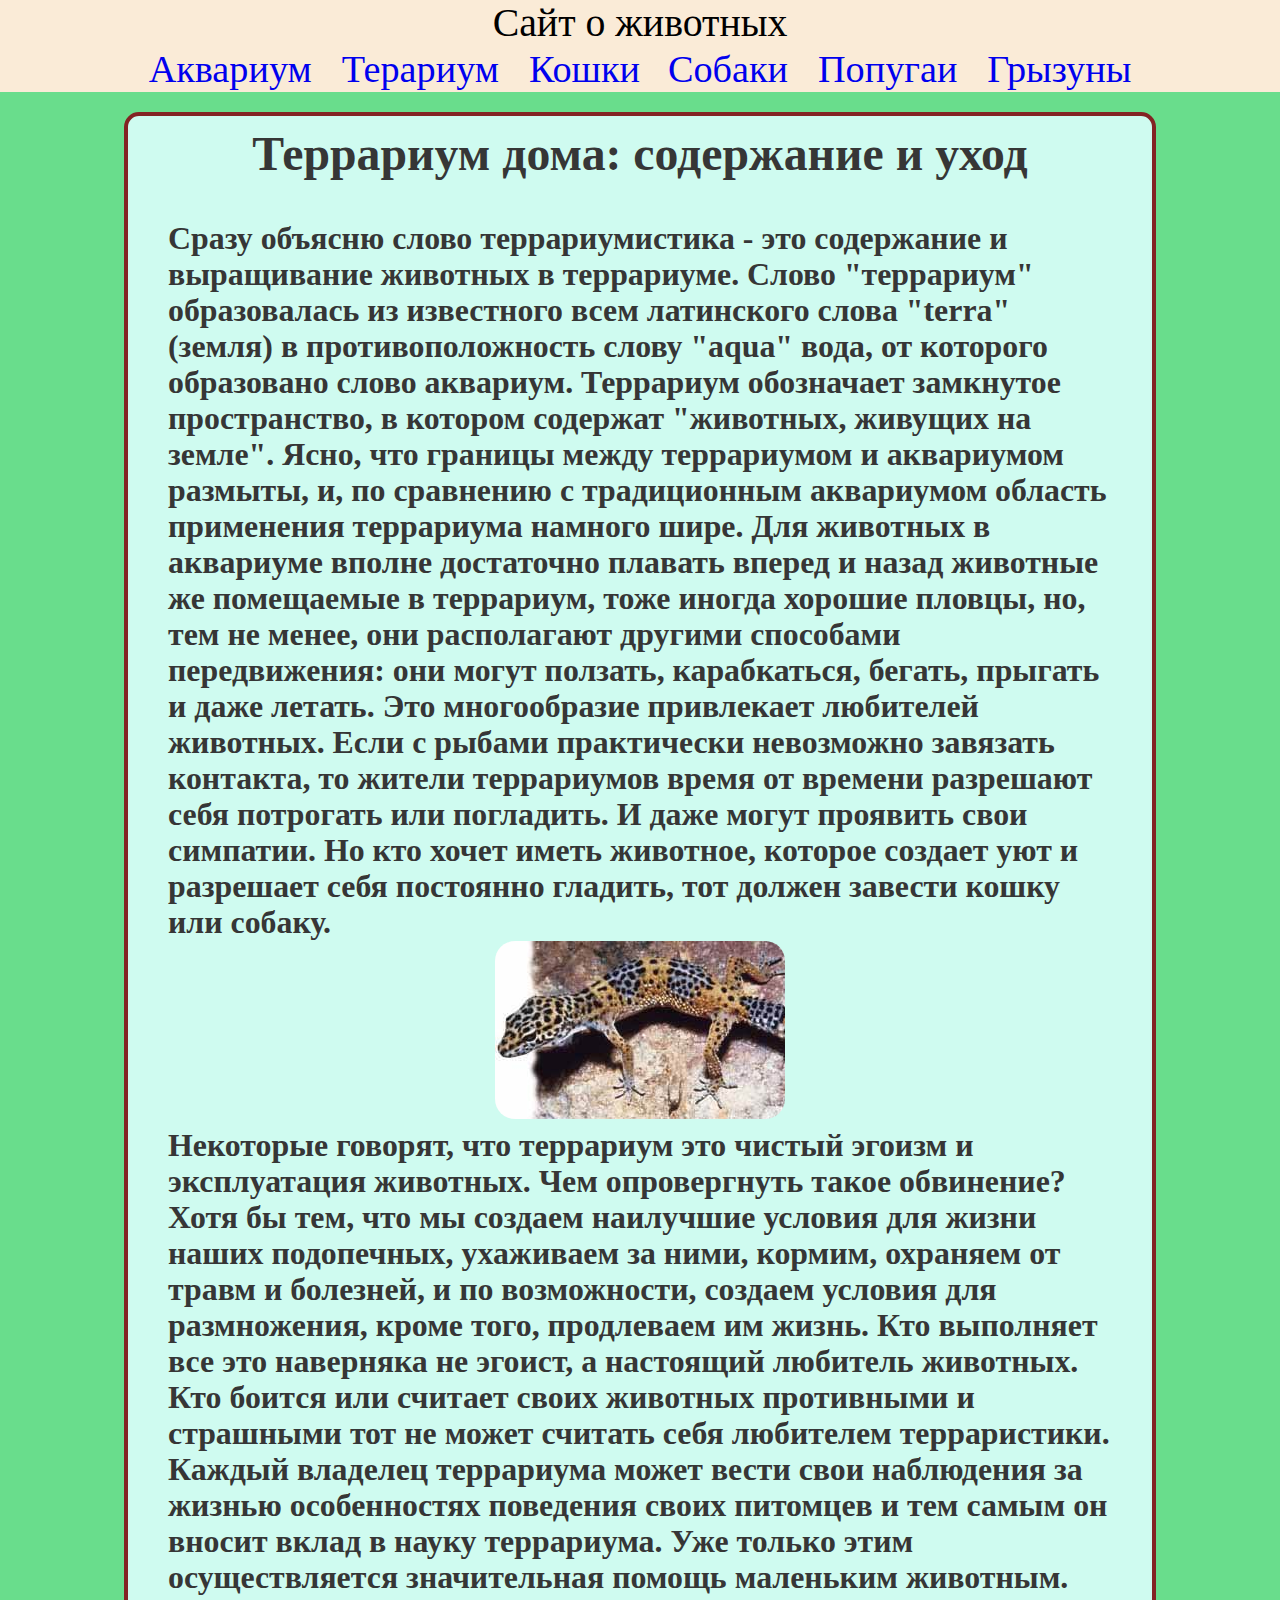
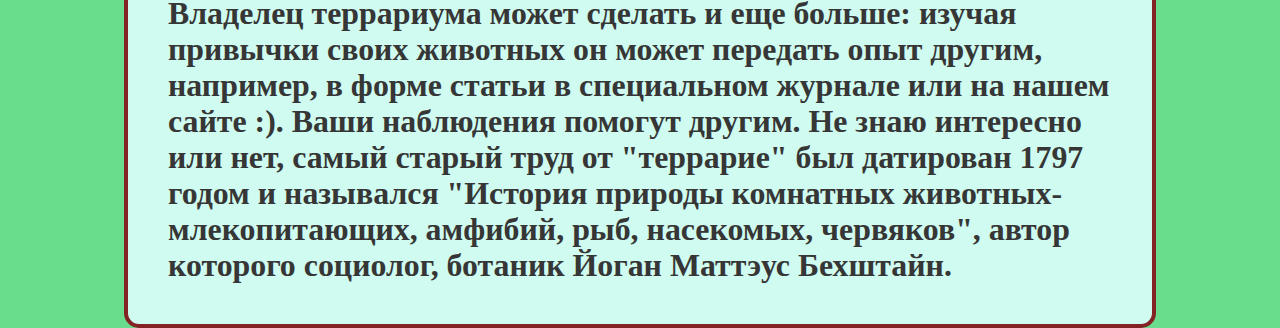
<file: terrarium.html>
<!DOCTYPE html>
<html lang="en">
<head>
    <meta charset="UTF-8">
    <link rel="stylesheet" href="style.css">
    <link rel="stylesheet" href="css/media-queries.css">
    <title>Сайт о животных</title>
</head>
<body>
    <div class="wrapper">
        <div class="header">
        <span class="sayt">Сайт о животных</span><br/>
        <ul>
            <li class="menu1"><a href="index.html">
                Аквариум</a></li>
            <li class="menu2"><a href="terrarium.html">
                Терариум</a></li>
            <li class="menu3"><a href="koshki.html">Кошки</a>
            </li>
            <li class="menu4"><a href="sobaki.html">
                Собаки</a></li>
            <li class="menu5"><a href="popugai.html">
                Попугаи</a></li>
            <li class="menu6"><a href="grizuni.html">
                Грызуны</a></li>
        </ul>
        </div>
        <div class="content">
            <article>
                <h1>Террариум дома: содержание и уход</h1>
                <h2>Сразу объясню слово террариумистика - это содержание и выращивание животных в террариуме. Слово "террариум" образовалась из известного всем латинского слова "terra" (земля) в противоположность слову "aqua" вода, от которого образовано слово аквариум. Террариум обозначает замкнутое пространство, в котором содержат "животных, живущих на земле".

Ясно, что границы между террариумом и аквариумом размыты, и, по сравнению с традиционным аквариумом область применения террариума намного шире. Для животных в аквариуме вполне достаточно плавать вперед и назад животные же помещаемые в террариум, тоже иногда хорошие пловцы, но, тем не менее, они располагают другими способами передвижения: они могут ползать, карабкаться, бегать, прыгать и даже летать. Это многообразие привлекает любителей животных. Если с рыбами практически невозможно завязать контакта, то жители террариумов время от времени разрешают себя потрогать или погладить. И даже могут проявить свои симпатии. Но кто хочет иметь животное, которое создает уют и разрешает себя постоянно гладить, тот должен завести кошку или собаку.<br/>
<div class="imgclass">
<img src="img/rcher.jpg" alt=":(">
</div>
Некоторые говорят, что террариум это чистый эгоизм и эксплуатация животных. Чем опровергнуть такое обвинение? Хотя бы тем, что мы создаем наилучшие условия для жизни наших подопечных, ухаживаем за ними, кормим, охраняем от травм и болезней, и по возможности, создаем условия для размножения, кроме того, продлеваем им жизнь. Кто выполняет все это наверняка не эгоист, а настоящий любитель животных. Кто боится или считает своих животных противными и страшными тот не может считать себя любителем терраристики. Каждый владелец террариума может вести свои наблюдения за жизнью особенностях поведения своих питомцев и тем самым он вносит вклад в науку террариума. Уже только этим осуществляется значительная помощь маленьким животным. Владелец террариума может сделать и еще больше: изучая привычки своих животных он может передать опыт другим, например, в форме статьи в специальном журнале или на нашем сайте :). Ваши наблюдения помогут другим. Не знаю интересно или нет, самый старый труд от "террарие" был датирован 1797 годом и назывался "История природы комнатных животных-млекопитающих, амфибий, рыб, насекомых, червяков", автор которого социолог, ботаник Йоган Маттэус Бехштайн.
</h2>
            </article>
        </div>
        <div class="footer"></div>
    </div>
</body>
</html>
</file>
<file: style.css>
*{
    margin: 0;
    padding: 0;
    text-decoration: none;
    font-size: 1.2em;
}
.wrapper{
    background: #69dd8c;
}
.header{
    height: auto;
    background-color: antiquewhite ;
    text-align: center;
    font-family: Comic Sans MS;
    
}
.header li{
    display: inline;
    text-align: center;
    font-family: Comic Sans MS;
    font-size: 0.8em;
    margin: 10px;
    color: #0812ff;
}
.sayt{
    -webkit-animation: homecolor  10s infinite ;
    animation: homecolor 15s infinite ;
}
@-webkit-keyframes homecolor {
    0%{
        color: red;
    }
    25%{
        color: mediumpurple;
    }
    50%{
        color: deepskyblue;
    }
    75%{
        color: #9dff00;
    }
    100%{
        color: red;
    }
}


@keyframes homecolor {
    0%{
        color: red;
    }
    25%{
        color: mediumpurple;
    }
    50%{
        color: deepskyblue;
    }
    75%{
        color: #ffba00;
    }
    100%{
        color: red;
    }
}
/*-----------------------------------------*/
.content article{
    height: auto;
    background: rgba(221, 255, 254, 0.88);
    width: 80%;
    margin: auto;
    border: 4px solid #832323;
    margin-top:20px;
    border-radius: 15px 15px 15px 15px;
    
}
.content h1{
    color: #363636;
    font-family: Comic Sans MS;
    text-align: center;
    margin-top: 10px;
    
}
.content h2{
    color: #363636;
    font-family: Comic Sans MS;
    padding: 40px;
    font-size: 0.8em
    
} 
.imgclass{
    text-align: center;
}
.content img{
    
    border-radius: 20px;
}
</file>
<file: css/media-queries.css>
@media only screen and (max-width:1104px) {

	.header {
		height: 190px;
	}

}
@media only screen and (max-width:568px) {

	.header {
		height: 250px;
	}

	.content h1 {
		font-size: 1em;
	}

	.content h2 {
		font-size: 0.55em;
	}

}
@media only screen and (max-width:409px) {

	.header {
		height: 310px;
	}

	.content h1 {
		font-size: 0.8em;
	}

	 
}
</file>
